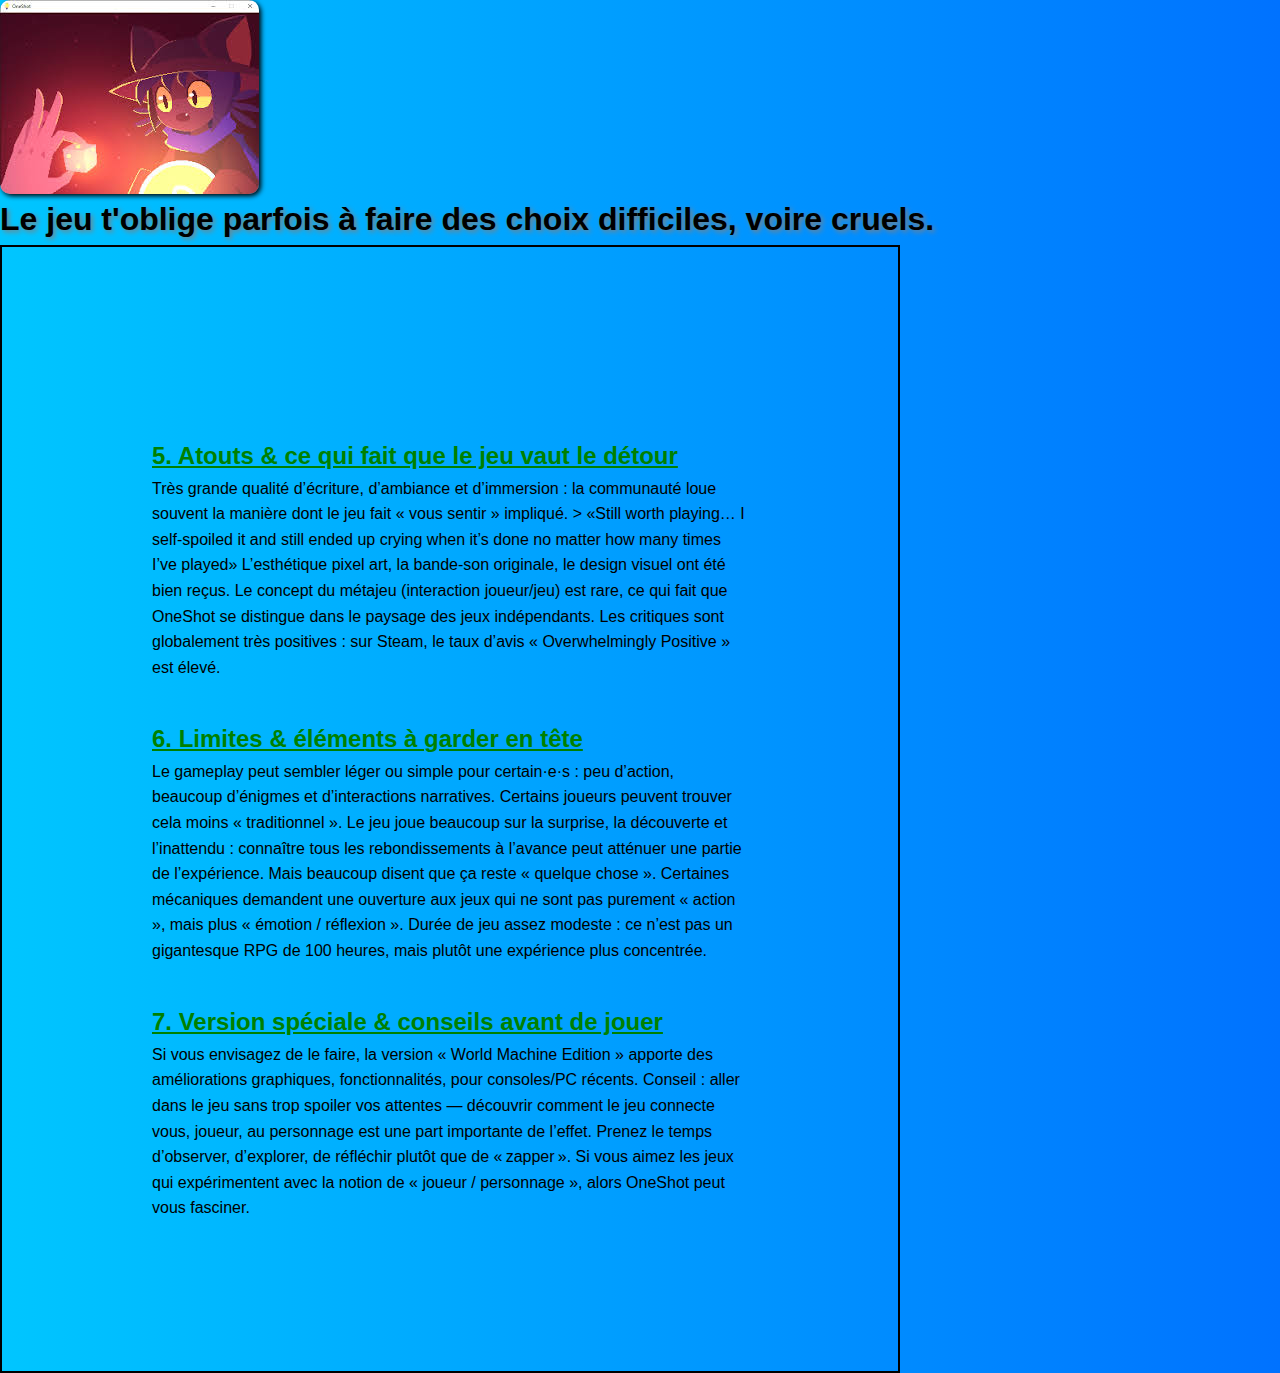
<file: index.html>
<head>
  <style>
     img {
      box-shadow: 2px 2px 5px rgb(0, 0, 0);
    }
  </style>
</head>
<img src="[data-uri]" alt="Ma photo" style="border-radius: 10px;">
<!DOCTYPE html>
<html>
<head>
  <style>
    body {
      background-color: rgb(0, 38, 255);
    }
  </style>

</html>
<!DOCTYPE html>
<html>
<head>
  <style>
    h1 {
      text-shadow: 2px 2px 5px gray;
    }
  </style>
</head>
<body>
  <h1>Le jeu t'oblige parfois à faire des choix difficiles, voire cruels.</h1>
</body>
</html>
<!DOCTYPE html>
<html>
<head>
  <style>
    body {
      height: 100vh;
      margin: 0;
      background: linear-gradient(to right, #00c6ff, #0072ff);
    }
  </style>
</head>
</html>
<!DOCTYPE html>
<html>

</html>
<!DOCTYPE html>
<html>
<head>
  <style>
    .cadre {
      border: 2px solid black;
      padding: 150px;
      width: 900px;
    }
  </style>
</head>
<body>

  <div class="cadre">
    <h2 class="section-title">5. Atouts & ce qui fait que le jeu vaut le détour</h2>
Très grande qualité d’écriture, d’ambiance et d’immersion : la communauté loue souvent la manière dont le jeu fait « vous sentir » impliqué. > «Still worth playing… I self-spoiled it and still ended up crying when it’s done no matter how many times I’ve played» 


L’esthétique pixel art, la bande-son originale, le design visuel ont été bien reçus. 


Le concept du métajeu (interaction joueur/jeu) est rare, ce qui fait que OneShot se distingue dans le paysage des jeux indépendants.


Les critiques sont globalement très positives : sur Steam, le taux d’avis « Overwhelmingly Positive » est élevé. 



<h2 class="section-title">6. Limites & éléments à garder en tête</h2>
Le gameplay peut sembler léger ou simple pour certain·e·s : peu d’action, beaucoup d’énigmes et d’interactions narratives. Certains joueurs peuvent trouver cela moins « traditionnel ».


Le jeu joue beaucoup sur la surprise, la découverte et l’inattendu : connaître tous les rebondissements à l’avance peut atténuer une partie de l’expérience. Mais beaucoup disent que ça reste « quelque chose ». 


Certaines mécaniques demandent une ouverture aux jeux qui ne sont pas purement « action », mais plus « émotion / réflexion ».


Durée de jeu assez modeste : ce n’est pas un gigantesque RPG de 100 heures, mais plutôt une expérience plus concentrée.



<h2 class="section-title">7. Version spéciale & conseils avant de jouer</h2>
Si vous envisagez de le faire, la version « World Machine Edition » apporte des améliorations graphiques, fonctionnalités, pour consoles/PC récents. 


Conseil : aller dans le jeu sans trop spoiler vos attentes — découvrir comment le jeu connecte vous, joueur, au personnage est une part importante de l’effet.


Prenez le temps d’observer, d’explorer, de réfléchir plutôt que de « zapper ».


Si vous aimez les jeux qui expérimentent avec la notion de « joueur / personnage », alors OneShot peut vous fasciner.

  </div>

</body>
</html>
<head>
    <meta charset="utf-8">
    <title>le jeux vidéo one shots partie 2</title>
    <link href="moi4.css" rel="stylesheet">
</head>
</file>
<file: moi4.css>
* {
  margin: 0;
  padding: 0;
  box-sizing: border-box;
}

body {
  font-family: Arial, sans-serif;
  background-color: #fffdfd;
  color: #000000;
  line-height: 1.6;
}




.profile-picture img {
  width: 100%;
  border-radius: 50%;
  margin-bottom: 20px;
}



.section-title {
  color: green;
  text-decoration: underline;
  margin-top: 40px;
}
</file>
